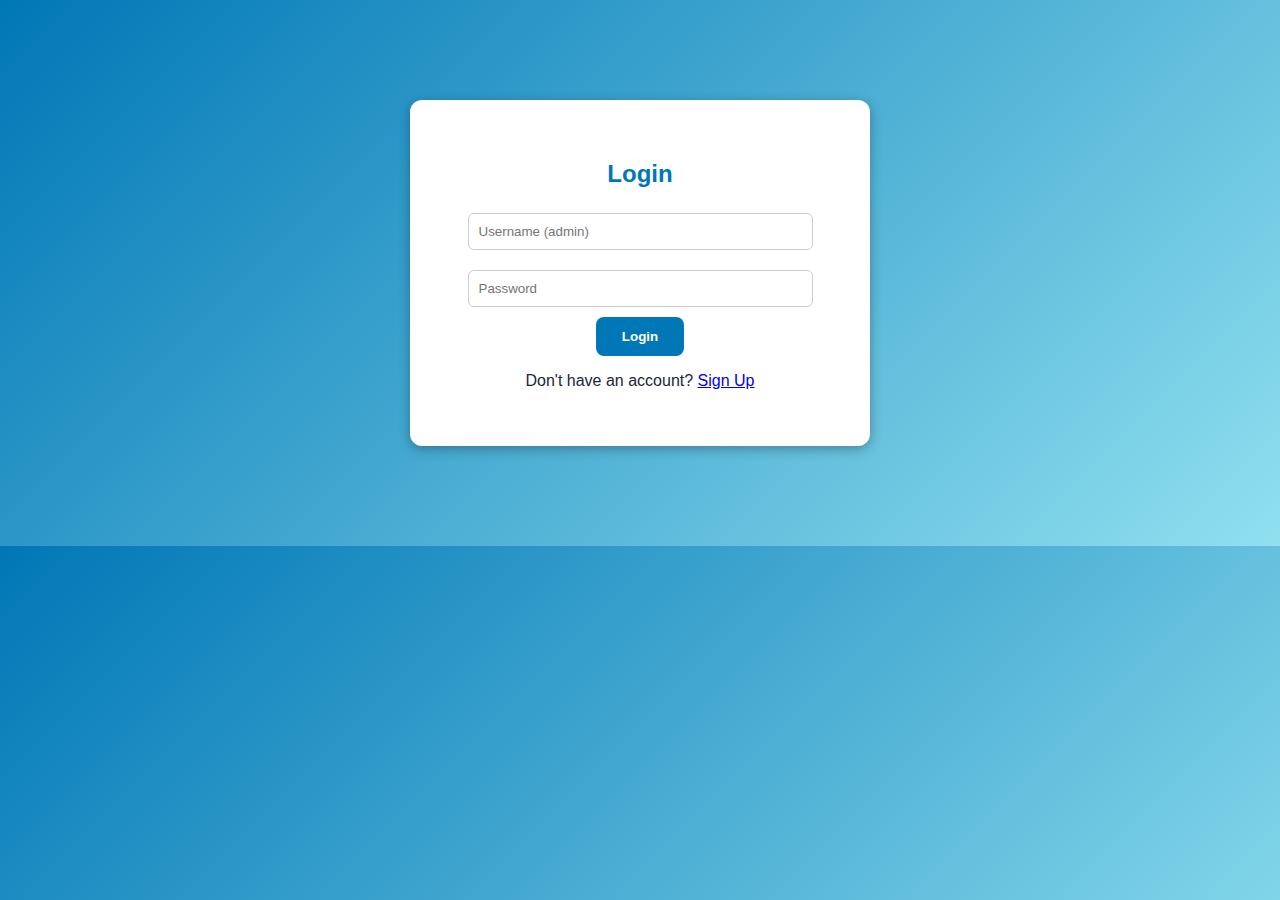
<file: auth.html>
<!DOCTYPE html>
<html lang="en">
<head>
  <meta charset="UTF-8">
  <meta name="viewport" content="width=device-width, initial-scale=1.0">
  <title>Login / Signup | Daddy's Garage</title>
  <link rel="stylesheet" href="style.css">
  <script defer src="script.js"></script>
</head>
<body class="auth-body">
  <div class="auth-container">
    <div class="form-box" id="loginBox">
      <h2>Login</h2>
      <form id="loginForm">
        <input type="text" id="loginUser" placeholder="Username (admin)" required>
        <input type="password" id="loginPass" placeholder="Password" required>
        <button type="submit" class="btn-primary">Login</button>
      </form>
      <p>Don't have an account? <a href="#" id="goSignup">Sign Up</a></p>
    </div>

    <div class="form-box hidden" id="signupBox">
      <h2>Sign Up</h2>
      <form id="signupForm">
        <input type="text" id="signupName" placeholder="Full Name" required>
        <input type="email" id="signupEmail" placeholder="Email" required>
        <input type="tel" id="signupPhone" placeholder="Phone Number" required>
        <input type="password" id="signupPass" placeholder="Create Password" required>
        <button type="submit" class="btn-primary">Sign Up</button>
      </form>
      <p>Already have an account? <a href="#" id="goLogin">Login</a></p>
    </div>
  </div>
  <script>
  document.addEventListener("DOMContentLoaded", function() {
    const loginForm = document.getElementById("loginForm");

    if (loginForm) {
      loginForm.addEventListener("submit", function(e) {
        e.preventDefault();

        const username = document.getElementById("username").value.trim();
        const password = document.getElementById("password").value.trim();

        if (username === "admin" && password === "1234") {
          // ✅ Redirect to Admin Dashboard
          window.location.href = "admin_dashboard.html";
        } else {
          alert("❌ Invalid username or password!");
        }
      });
    }
  });
</script>

</body>
</html>
</file>
<file: style.css>
:root {
  --blue: #0077b6;
  --light-blue: #90e0ef;
  --white: #ffffff;
  --gray: #f8f9fa;
  --dark: #1b263b;
}

body {
  font-family: 'Poppins', sans-serif;
  margin: 0;
  background-color: var(--gray);
  color: var(--dark);
}

/* Header */
header {
  background: linear-gradient(90deg, var(--blue), var(--light-blue));
  color: var(--white);
  display: flex;
  justify-content: space-between;
  align-items: center;
  padding: 20px 60px;
  box-shadow: 0 2px 10px rgba(0,0,0,0.1);
}

.logo-section {
  display: flex;
  align-items: center;
  gap: 15px;
}

.logo-img, .profile-img {
  width: 65px;
  height: 65px;
  border-radius: 50%;
  border: 2px solid var(--white);
}

nav a {
  color: var(--white);
  text-decoration: none;
  margin: 0 12px;
  font-weight: 500;
}

nav a.btn {
  background: var(--white);
  color: var(--blue);
  padding: 8px 18px;
  border-radius: 6px;
  font-weight: 600;
}

.btn-primary, .btn-secondary {
  display: inline-block;
  padding: 12px 26px;
  border-radius: 8px;
  text-decoration: none;
  font-weight: 600;
  transition: 0.3s;
  border: none;
  cursor: pointer;
}

.btn-primary {
  background: var(--blue);
  color: var(--white);
}
.btn-primary:hover {
  background: #005f8a;
}

.btn-secondary {
  border: 2px solid var(--blue);
  color: var(--blue);
  background: transparent;
}
.btn-secondary:hover {
  background: var(--blue);
  color: var(--white);
}

/* Hero Section */
.hero {
  height: 80vh; /* Makes hero section full screen feel */
  display: flex;
  flex-direction: column;
  justify-content: center;
  align-items: center;
  color: white;
  text-align: center;
  background-image: linear-gradient(
      rgba(0, 0, 0, 0.45), 
      rgba(0, 0, 0, 0.45)
    ),
    url("car_home.png");
  background-size: cover;
  background-position: center;
  background-repeat: no-repeat;
  margin-bottom: 0;
}

.hero h2 {
  font-size: 2.5em;
  margin-bottom: 10px;
}
.hero p {
  color: #ffffff;
}

/* Services */
.services {
  text-align: center;
  padding: 70px 20px;
  background-color: var(--white);
}
.service-cards {
  display: grid;
  grid-template-columns: repeat(auto-fit, minmax(250px, 1fr));
  gap: 25px;
  margin-top: 30px;
}
.card {
  background: #f1f1f1;
  padding: 25px;
  border-radius: 12px;
  box-shadow: 0 3px 10px rgba(0,0,0,0.1);
  transition: 0.3s;
}
.card:hover {
  transform: translateY(-6px);
  background-color: #e9ecef;
}



.card img {
  width: 70px;
  height: 70px;
  margin-bottom: 12px;
  display: block;
  margin-left: auto;
  margin-right: auto;
}

.card h3 {
  margin-top: 8px;
  font-size: 1.1em;
  color: var(--dark);
  font-weight: 600;
  text-align: center;
}

.service-cards .card {
  background: #ffffff;
  border: 1px solid #e5e5e5;
  text-align: center;
  cursor: pointer;
  transition: 0.3s;
}

.service-cards .card:hover {
  transform: translateY(-6px);
  border-color: var(--blue);
  background-color: #f0faff;
}





/* About & Contact */
.about, .contact {
  text-align: center;
  padding: 70px 20px;
  background-color: #f8f9fa;
}

/* Footer */
footer {
  background: var(--blue);
  color: var(--white);
  text-align: center;
  padding: 15px;
}



.footer-wrap {
  max-width: 1200px;
  margin: auto;
  display: flex;
  flex-wrap: wrap;
  justify-content: space-between;
  gap: 40px;
  padding: 0 20px;
}

.footer-section {
  flex: 1;
  min-width: 250px;
}

.footer-logo {
  width: 50px;
  margin-bottom: 10px;
}

.footer-section h3 {
  margin: 5px 0 10px;
  color: #fff;
}

.footer-section p {
  line-height: 1.6;
  color: #ddd;
}

.footer-section.info p i {
  color: #ffcc00;
  margin-right: 8px;
}

.social-icons a {
  color: #fff;
  font-size: 18px;
  margin-right: 12px;
  transition: 0.3s;
}
.social-icons a:hover {
  color: #ffcc00;
}

.store-btn {
  width: 150px;
  margin: 8px 0;
}

.footer-bottom {
  text-align: center;
  margin-top: 30px;
  border-top: 1px solid #0099ff;
  padding-top: 15px;
  font-size: 14px;
  color: #c0daf0;
}

@media (max-width: 768px) {
  .footer-wrap {
    flex-direction: column;
    text-align: center;
  }
  .social-icons {
    justify-content: center;
  }
}




/* Auth Page */
.auth-body {
  background: linear-gradient(135deg, #0077b6, #90e0ef);
  color: var(--dark);
}

.auth-container {
  width: 380px;
  margin: 100px auto;
  background: var(--white);
  border-radius: 12px;
  padding: 40px;
  box-shadow: 0 3px 12px rgba(0,0,0,0.3);
}

.form-box {
  text-align: center;
}
.form-box h2 {
  margin-bottom: 15px;
  color: var(--blue);
}
.form-box input {
  width: 85%;
  margin: 10px 0;
  padding: 10px;
  border-radius: 6px;
  border: 1px solid #ccc;
}
.hidden {
  display: none;
}

/* Modal Booking */
.modal {
  display: none;
  position: fixed;
  z-index: 10;
  left: 0;
  top: 0;
  width: 100%;
  height: 100%;
  background-color: rgba(0,0,0,0.4);
}
.modal-content {
  background-color: var(--white);
  margin: 10% auto;
  padding: 30px;
  border-radius: 10px;
  width: 400px;
  text-align: center;
  box-shadow: 0 4px 12px rgba(0,0,0,0.3);
}
.close {
  float: right;
  font-size: 22px;
  cursor: pointer;
  color: var(--blue);
}
</file>
